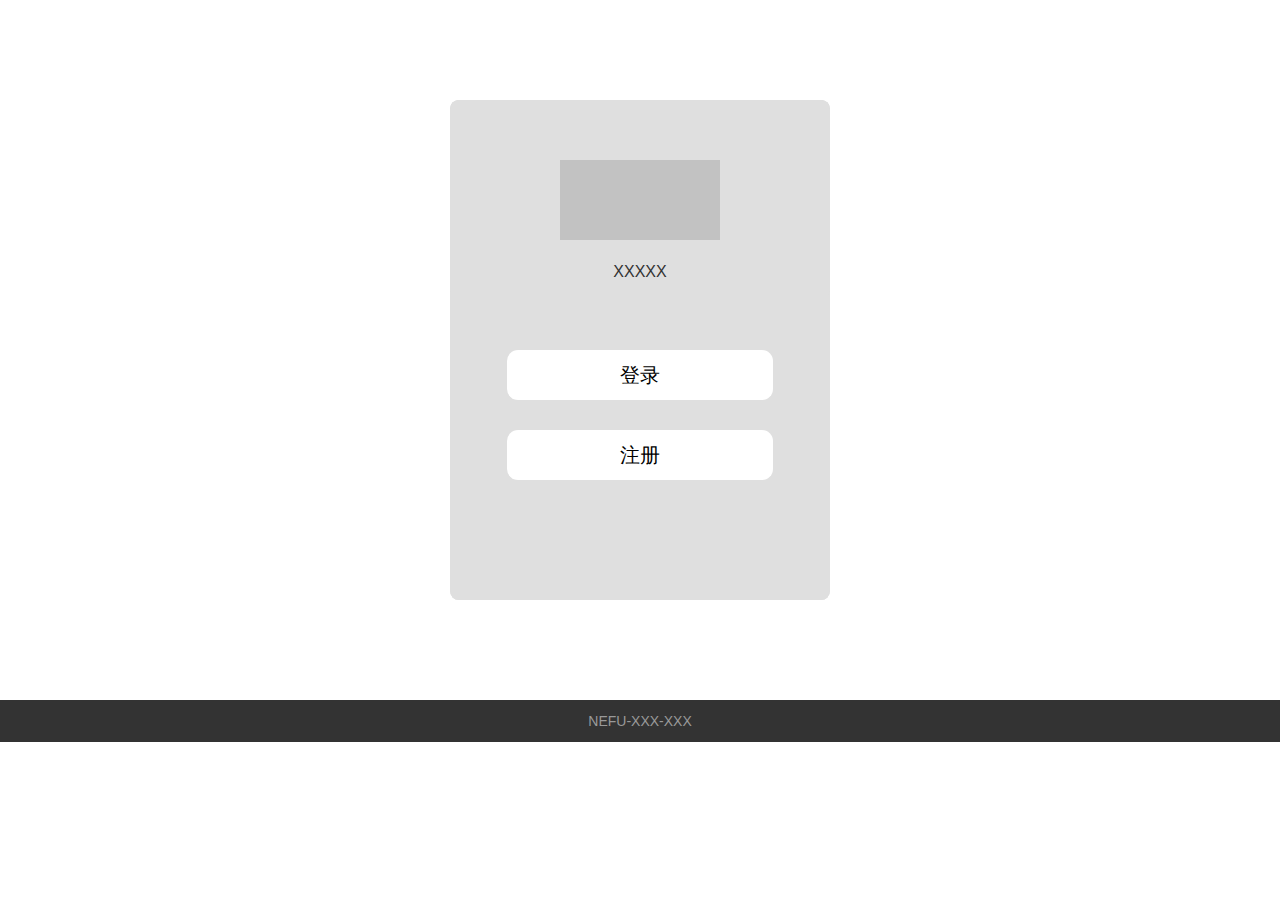
<file: index.html>
<!-- 首页 -->
<!DOCTYPE html>
<html lang="en">
<head>
  <meta charset="UTF-8">
  <meta name="viewport" content="width=device-width, initial-scale=1.0">
  <title>XXX</title>
  <link rel="stylesheet" href="./css/base.css">
  <link rel="stylesheet" href="./css/common.css">
  <link rel="stylesheet" href="./css/index.css">
  <script src="https://lf3-cdn-tos.bytecdntp.com/cdn/expire-1-M/vue/3.2.31/vue.global.min.js"></script>
</head>
<body>
    
  <div class="body">
    <div class="title">
      <div class="logo_img"></div>
      <div class="logo_name">XXXXX</div>
    </div>

    <div class="how_to_go">
      <div class="login">
        <a href="./login.html"><button>登录</button><a>
      </div>
      <div class="register" id="register">
        <a href="./register.html"><button>注册</button></a>
      </div>
    </div>
  </div>

  <!-- 版权 -->
  <div class="footer">
    <div class="box">
        <div>NEFU-XXX-XXX</div>
    </div>
  </div>
</body>

<script src="./JS/app.js"></script>
</html>
</file>
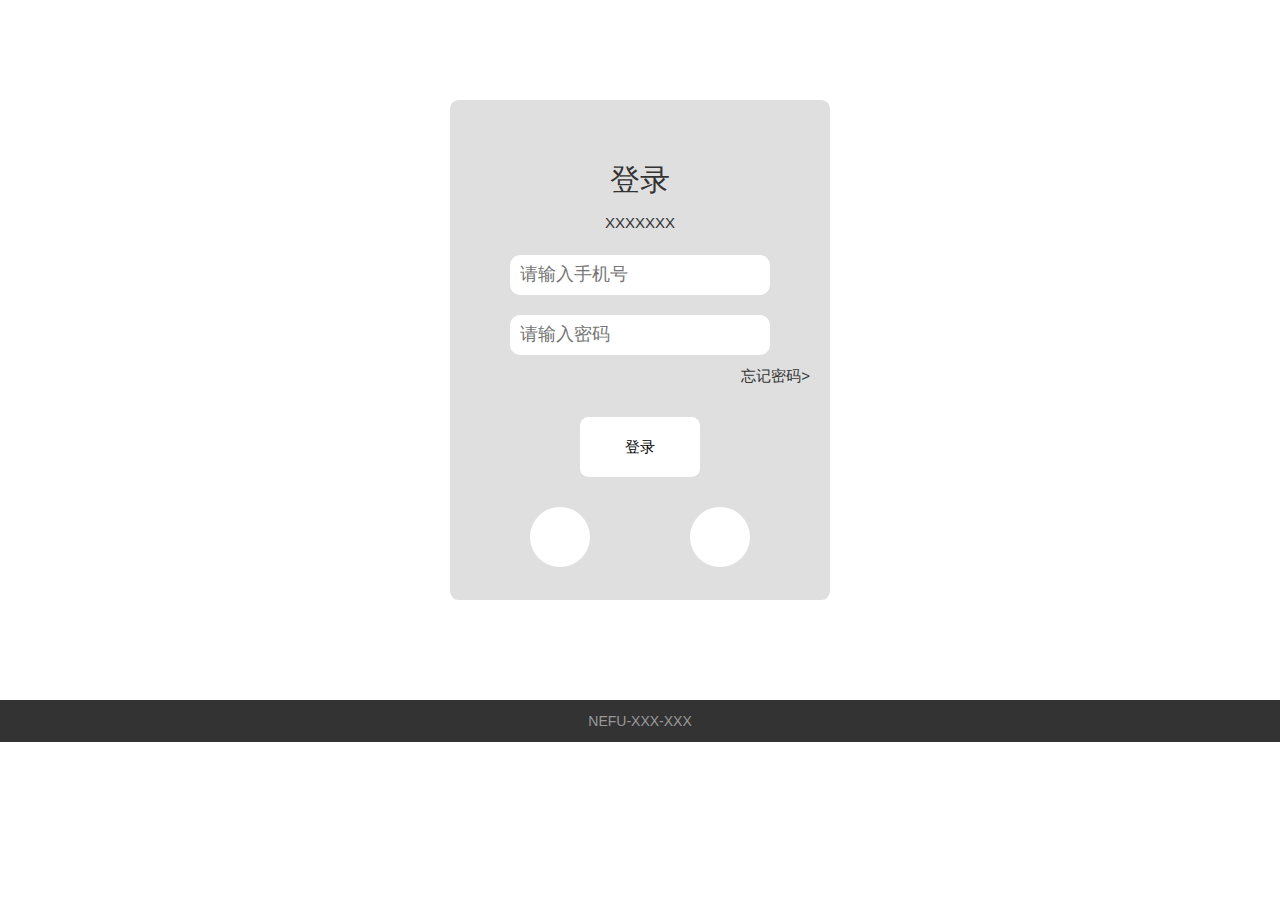
<file: login.html>
<!-- 登录 -->
<!DOCTYPE html>
<html lang="en">
<head>
  <meta charset="UTF-8">
  <meta name="viewport" content="width=device-width, initial-scale=1.0">
  <title>XXX</title>
  <link rel="stylesheet" href="./css/base.css">
  <link rel="stylesheet" href="./css/common.css">
  <link rel="stylesheet" href="./css/login.css">
</head>
<body>
    
  <div class="body">
    <div class="logo_title">登录</div>
    <div class="logo_text">XXXXXXX</div>

    <div class="login_user">
      <input type="text" class="user" placeholder="请输入手机号">
    </div>
    <div class="login_pwd">
      <input type="password" class="pwd" placeholder="请输入密码">
    </div>
    <div class="i_dont_know_pwd">
      <a href="#">忘记密码></a>
    </div>
    <div class="login">
    <button>登录</button>
    </div>

    <div class="circle">
      <span class="login_qq"></span>
      <span class="login_wx"></span>
    </div>
  </div>

  <!-- 版权 -->
  <div class="footer">
    <div class="box">
        <div>NEFU-XXX-XXX</div>
    </div>
  </div>
</body>
</html>
</file>
<file: css/base.css>
/* 清除默认样式的代码 */
/* 去除常见标签默认的 margin 和 padding */
body,
h1,
h2,
h3,
h4,
h5,
h6,
p,
ul,
ol,
li,
dl,
dt,
dd,
input {
  margin: 0;
  padding: 0;
}

/* 內减模式 */
* {
    box-sizing: border-box;
}

/* 设置网页统一的字体大小、行高、字体系列相关属性 */
body {
  font: 16px/1.5 "Helvetica Neue", Helvetica, Arial, "Microsoft Yahei",
    "Hiragino Sans GB", "Heiti SC", "WenQuanYi Micro Hei", sans-serif;
  color: #333;
}

/* 去除列表默认样式 */
ul,
ol {
  list-style: none;
}

/* 去除默认的倾斜效果 */
em,
i {
  font-style: normal;
}

/* 去除a标签默认下划线，并设置默认文字颜色 */
a {
  text-decoration: none;
  color: #333;
}

/* 设置img的垂直对齐方式为居中对齐，去除img默认下间隙 */
img {
  vertical-align: middle;
}

/* 去除input默认样式 */
input {
  border: none;
  outline: none;
  color: #333;
}

/* 左浮动 */
.fl {
  float: left;
}

/* 右浮动 */
.fr {
  float: right;
}

/* 双伪元素清除法 */
.clearfix::before,
.clearfix::after {
  content: "";
  display: table;
}
.clearfix::after {
  clear: both;
}
</file>
<file: css/common.css>
/* 尾栏版权 */
.footer {
    height: 42px;
    background-color: #333;
}

.footer .box {
    width: 100%
    height: 42px;
    /* background-color: pink; */
    margin: 0 auto;
}

.footer .box div {
    font-size: 14px;
    color: #999;
    text-align: center;
    line-height: 42px;
}
</file>
<file: css/index.css>
body {
    background-color: white;
}

.body {
    margin: 100px auto;
    width: 380px;
    height: 500px;
    border-radius: 1ch;
    background-color: rgb(223, 223, 223);
}

.title {
    float: left;
    width: 100%;
    height: 200px;
    background-color: rgb(223, 223, 223);
    border-radius: 1ch;
}
.logo_img {
    width: 160px;
    height: 80px;
    margin: 60px auto 0;
    background-color: rgb(194, 194, 194);
}
.logo_name {
    margin-top: 20px;
    text-align: center;
}

.how_to_go {
    background-color: rgb(223, 223, 223);
    width: 100%;
    height: 100%;
    border-radius: 1ch;
}

.register {
    float: left;
    width: 100%;
    height: 50px;
    margin-top: 30px;
    background-color: rgb(223, 223, 223);

    button {
        width: 70%;
        height: 100%;
        margin-left: 15%;
        background-color: rgb(255, 255, 255);
        border-width: 0;
        border-radius: 1ch;
        font-size: 20px;
    }
}
/* .register button:hover {
    background-color: rgb(157, 205, 224);
} */

.login {
    float: left;
    width: 100%;
    height: 50px;
    margin-top: 50px;
    background-color: rgb(223, 223, 223);

    button {
        width: 70%;
        height: 100%;
        margin-left: 15%;
        background-color: rgb(255, 255, 255);
        border-width: 0;
        border-radius: 1ch;
        font-size: 20px;
    }
}

/* .login button:hover{
    background-color: rgb(157, 205, 224);
} */
</file>
<file: css/login.css>
body {
  background-color: rgb(255, 255, 255);
}


.body {
  margin: 100px auto;
  width: 380px;
  height: 500px;
  border-radius: 1ch;
  background-color: rgb(223, 223, 223);
}
.body .logo_title {
  padding: 15% 0 0 0;
  font-size: 30px;
  text-align: center;
}

.body .logo_text {
  margin-top: 10px;
  font-size: 15px;
  text-align: center;
}

.login_user {
  /* margin-top: 20px; */
  margin: 20px auto;
  width: 260px;
  height: 40px;
}
.user {
  width: 260px;
  height: 40px;
  border-radius: 1ch;
  padding-left: 10px;
  font-size: 18px;
}

.login_pwd {
  margin: 10px auto;
  width: 260px;
  height: 40px;
}
.pwd {
  width: 260px;
  height: 40px;
  border-radius: 1ch;
  padding-left: 10px;
  font-size: 18px;
}
.i_dont_know_pwd {
  font-size: 15px;
  text-align: right;
  padding-right: 20px;
}

.login {
  margin: 30px auto 0;
  width: 120px;
  height: 60px;
}
.login button {
  width: 120px;
  height: 60px;
  border-radius: 1ch;
  border-width: 0;
  background-color: #ffffff;
  font-size: 15px;
}
/* .login button:hover {
  background-color: #ffbeaa;
} */

.circle {
  margin-top: 30px;
  width: 380px;
  height: 60px;
  background-color: rgb(223, 223, 223);
}

.login_qq {
  float: left;
  margin-left: 80px;
  width: 60px;
  height: 60px;
  border-radius: 50%;
  background-color: #fff;
  /* background-image: url(../images/qq.png); */
}
.login_wx {
  float: right;
  margin-right: 80px;
  width: 60px;
  height: 60px;
  border-radius: 50%;
  background-color: #fff;
}
</file>
